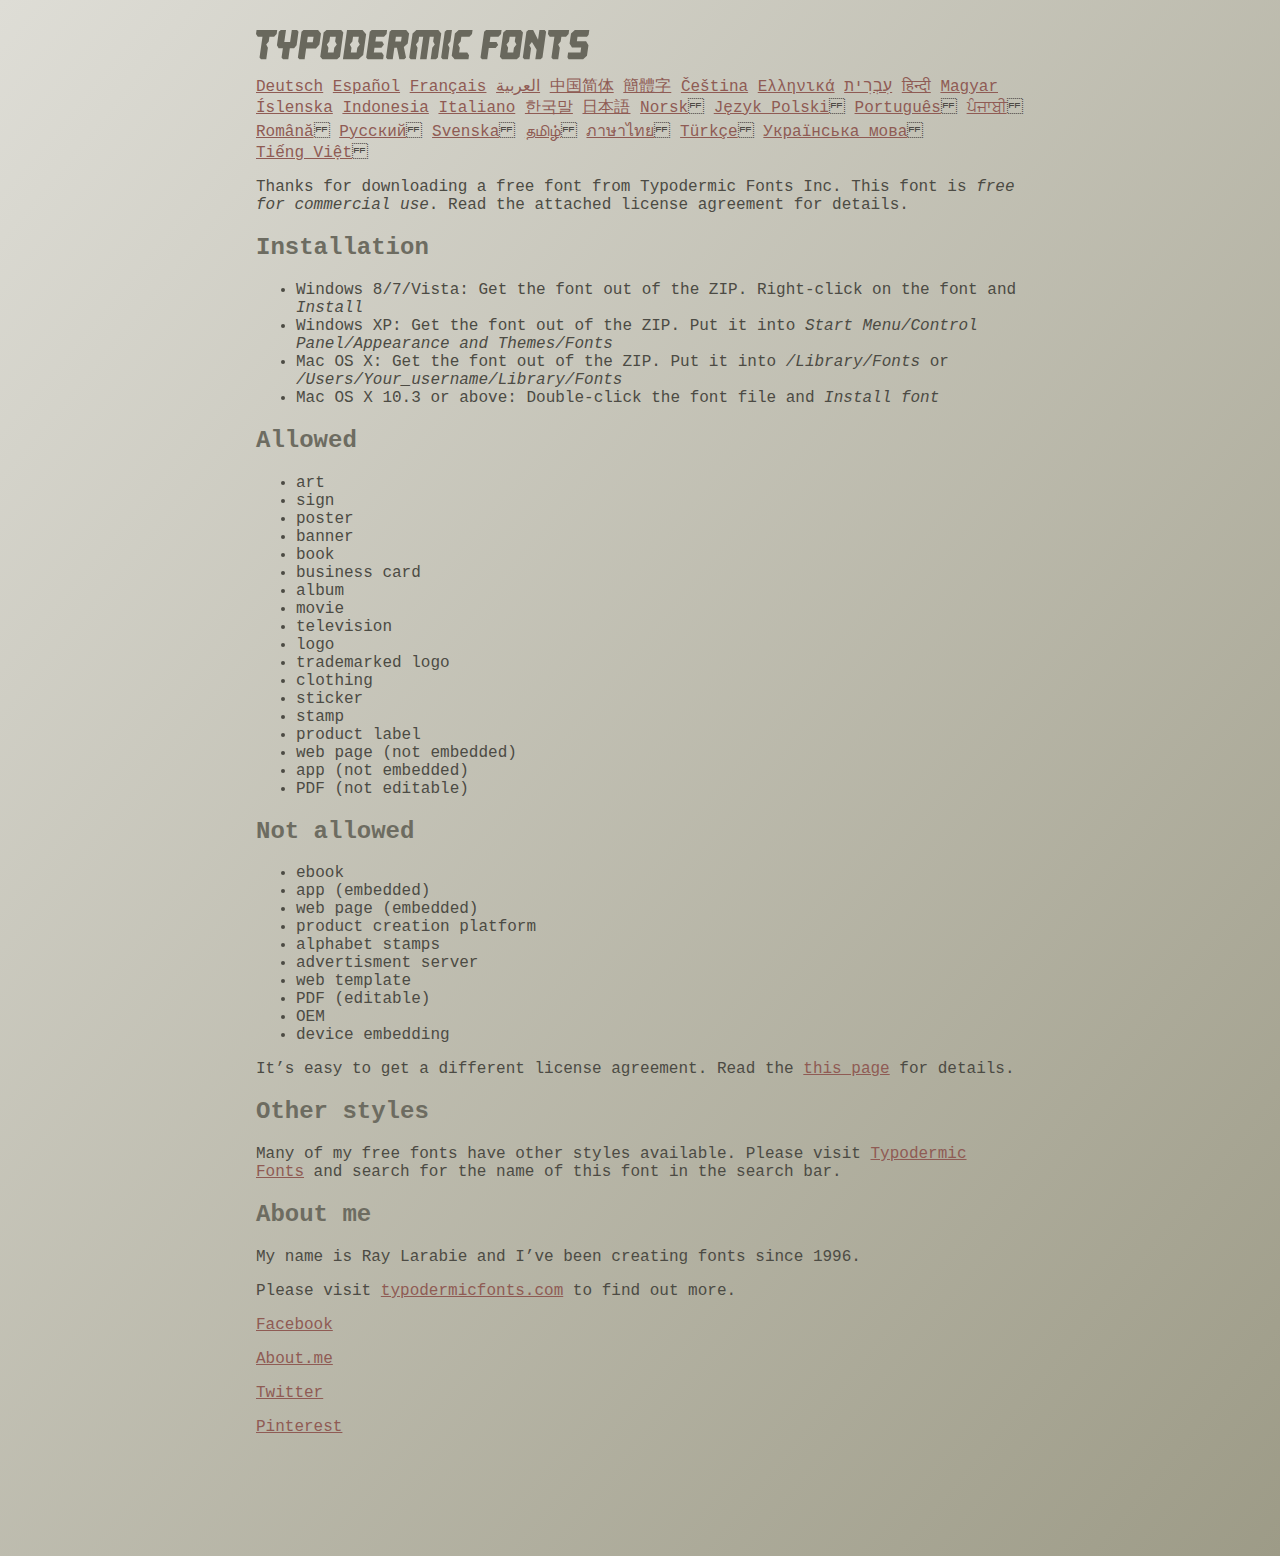
<file: slawse-01/WebContent/fonts/neuropol/read-this.html>
<head>
<meta http-equiv="Content-Type" content="text/html; charset=utf-8">
<title>Typodermic Fonts Inc. Freeware Font instructions 2014</title>
<style type="text/css">
body {
	margin:30px 20% 120px 20%;
	padding:0px;
	font-family:Consolas, Courier, sans-serif;
	color:#4c4b44;
	background-color:#c2c1b3;

/* IE10 Consumer Preview */ 
background-image: -ms-linear-gradient(top left, #DEDDD6 0%, #9D9B87 100%);

/* Mozilla Firefox */ 
background-image: -moz-linear-gradient(top left, #DEDDD6 0%, #9D9B87 100%);

/* Opera */ 
background-image: -o-linear-gradient(top left, #DEDDD6 0%, #9D9B87 100%);

/* Webkit (Safari/Chrome 10) */ 
background-image: -webkit-gradient(linear, left top, right bottom, color-stop(0, #DEDDD6), color-stop(1, #9D9B87));

/* Webkit (Chrome 11+) */ 
background-image: -webkit-linear-gradient(top left, #DEDDD6 0%, #9D9B87 100%);

/* W3C Markup, IE10 Release Preview */ 
background-image: linear-gradient(to bottom right, #DEDDD6 0%, #9D9B87 100%);

	}
h2 {color:#6d6c61;}
a {color:#8f5b54;}
a:hover {color:#ffffff; background-color:#9a998c;}
</style>
</head>

<body>

<svg width="350px" height="30px">
	<path fill="#69685D" d="M0,4.006L0.554,0h20.674l-0.553,4.006l-2.559,2.772h-4.688l-0.682,4.816l-2.515,3.026l1.663,3.07
		l-1.62,11.594H4.987l-1.448-1.79l2.94-20.716H1.791L0,4.006z"/>
	<path fill="#69685D" d="M35.8,0h5.285l1.408,1.791l-1.876,13.343l-2.515,3.111h-4.264l-1.534,11.04h-5.286l-1.449-1.79l1.322-9.25
		h-4.263l-1.705-3.111l1.875-13.343L24.76,0h5.242l-1.706,12.064h5.799L35.8,0z"/>
	<path fill="#69685D" d="M62.09,0l2.899,3.453L63.412,14.58l-3.496,3.962h-9.805l-1.491,10.742h-5.244l-1.493-1.79l3.625-25.704
		L47.469,0H62.09z M50.965,12.362h5.797l0.81-5.583h-5.799L50.965,12.362z"/>
	<path fill="#69685D" d="M64.256,26.642l3.367-24.041L70.523,0h14.664l2.132,2.601l-3.368,24.041l-2.856,2.643H66.431L64.256,26.642
		z M73.335,11.595l-2.514,3.026l1.663,3.07l-0.683,4.816H77.6l0.68-4.816l2.516-3.07l-1.663-3.026l0.681-4.816h-5.796L73.335,11.595
		z"/>
	<path fill="#69685D" d="M86.926,29.285L91.017,0h15.518l3.581,4.307l-2.899,20.673l-4.774,4.305H86.926z M96.345,11.595
		l-2.515,3.026l1.664,3.07l-0.683,4.816h5.798l0.681-4.816l2.516-3.07l-1.663-3.026l0.681-4.816h-5.796L96.345,11.595z"/>
	<path fill="#69685D" d="M127.114,29.285h-15.473l-1.492-1.79l3.624-25.704L115.731,0h15.389l-0.554,4.006l-2.557,2.772h-7.971
		l-0.684,4.816h6.906l1.662,3.026l-2.515,3.111h-6.905l-0.683,4.775h8.057l1.791,2.771L127.114,29.285z"/>
	<path fill="#69685D" d="M150.21,0l2.898,3.453l-1.405,9.977l-3.881,3.452l2.217,10.613l-1.748,1.79h-4.944l-2.387-11.553h-2.6
		l-1.622,11.553h-5.241l-1.493-1.79l3.624-25.704L135.588,0H150.21z M145.691,6.779h-5.796l-0.683,4.816h5.799L145.691,6.779z"/>
	<path fill="#69685D" d="M159.92,29.285h-5.242l-1.492-1.79l3.41-24.042L160.432,0h21.911l2.897,3.453l-3.409,24.042l-1.876,1.79
		h-5.284l1.617-11.594l2.517-3.07l-1.662-3.026l0.681-4.816h-4.092l-3.154,22.506h-6.522l3.155-22.506h-4.134l-0.683,4.816
		l-2.515,3.026l1.663,3.07L159.92,29.285z"/>
	<path fill="#69685D" d="M191.879,29.285h-5.244l-1.492-1.79l3.624-25.704L190.728,0h5.242l-1.619,11.595l-2.516,3.026l1.663,3.07
		L191.879,29.285z"/>
	<path fill="#69685D" d="M213.018,25.279l-0.554,4.006h-13.854l-2.899-3.494l3.156-22.338L202.702,0h13.854l-0.555,4.006
		l-2.558,2.772h-8.1l-0.683,4.816l-2.515,3.026l1.663,3.07l-0.683,4.816h8.1L213.018,25.279z"/>
	<path fill="#69685D" d="M226.007,29.285l-1.492-1.79l3.624-25.704L230.1,0h15.473l-0.554,4.006l-2.557,2.772h-8.058l-0.724,5.115
		h6.818l1.664,3.07l-2.557,3.11h-6.82l-1.535,11.211H226.007z"/>
	<path fill="#69685D" d="M243.903,26.642l3.368-24.041L250.17,0h14.663l2.131,2.601l-3.367,24.041l-2.855,2.643h-14.664
		L243.903,26.642z M252.983,11.595l-2.516,3.026l1.662,3.07l-0.681,4.816h5.796l0.684-4.816l2.515-3.07l-1.664-3.026l0.684-4.816
		h-5.798L252.983,11.595z"/>
	<path fill="#69685D" d="M280.639,19.822l-4.731-7.758l-2.516,3.069l1.662,3.069l-1.533,11.082h-5.244l-1.493-1.79l3.626-25.704
		L272.37,0h4.773l4.902,9.677L283.41,0h5.285l1.407,1.791l-3.623,25.704l-1.877,1.79h-5.285L280.639,19.822z"/>
	<path fill="#69685D" d="M291.926,4.006L292.48,0h20.674l-0.554,4.006l-2.557,2.772h-4.691l-0.681,4.816l-2.516,3.026l1.664,3.07
		l-1.621,11.594h-5.285l-1.451-1.79l2.942-20.716h-4.689L291.926,4.006z"/>
	<path fill="#69685D" d="M325.168,17.478h-9.209l-2.387-3.923l1.45-10.102L318.857,0h14.452l-0.682,4.86l-1.621,1.918h-9.506
		l-0.64,4.561h9.208l2.388,3.878l-1.493,10.572l-3.836,3.494h-14.579l-1.107-1.917l0.682-4.86h12.362L325.168,17.478z"/>
</svg>

<br>

<p translate="no">

<a href="http://translate.google.com/translate?hl=en&sl=en&tl=de&u=http://typodermicfonts.com/wp-content/uploads/2014/02/read-this.html&sandbox=0&usg=ALkJrhivq6___mill12Uw6fPvMWyJxstkw">Deutsch</a>

<a href="http://translate.google.com/translate?hl=en&sl=en&tl=es&u=http://typodermicfonts.com/wp-content/uploads/2014/02/read-this.html&sandbox=0&usg=ALkJrhjAt3cpinDeMTX6Ro8UcZFqaE8K5Q">Español</a>

<a href="http://translate.google.com/translate?hl=en&sl=en&tl=fr&u=http://typodermicfonts.com/wp-content/uploads/2014/02/read-this.html&sandbox=0&usg=ALkJrhjObLPhFyyhwigF-dBoOZ3eXYdDsw">Français</a>

<a href="http://translate.google.com/translate?hl=en&sl=en&tl=ar&u=http://typodermicfonts.com/wp-content/uploads/2014/02/read-this.html&sandbox=0&usg=ALkJrhg2hs-st3zodt-AjmoeuPHfyJsTEg">العربية</a>

<a href="http://translate.google.com/translate?hl=en&sl=en&tl=zh-CN&u=http://typodermicfonts.com/wp-content/uploads/2014/02/read-this.html&sandbox=0&usg=ALkJrhiilVnjG1Ks0DN7UyRqbKExhxAT-Q">中国简体</a>

<a href="http://translate.google.com/translate?hl=en&sl=en&tl=zh-TW&u=http://typodermicfonts.com/wp-content/uploads/2014/02/read-this.html&sandbox=0&usg=ALkJrhiSCPRAYToARlHI4kxIK9eCIFKQhw">簡體字</a>

<a href="http://translate.google.com/translate?hl=en&sl=en&tl=cs&u=http://typodermicfonts.com/wp-content/uploads/2014/02/read-this.html&sandbox=0&usg=ALkJrhj3z2HOOmCXLT-ApYW2SCeBvTGvTA">Čeština</a>

<a href="http://translate.google.com/translate?hl=en&sl=en&tl=el&u=http://typodermicfonts.com/wp-content/uploads/2014/02/read-this.html&sandbox=0&usg=ALkJrhhoORG-43TvZ2NVrll3T0oyOZE0VA">Ελληνικά</a>

<a href="http://translate.google.com/translate?hl=en&sl=en&tl=iw&u=http://typodermicfonts.com/wp-content/uploads/2014/02/read-this.html&sandbox=0&usg=ALkJrhiP4kLXdDxVNuV6-9tHJ8Tbt-1xKw">עִבְרִית</a>

<a href="http://translate.google.com/translate?hl=en&sl=en&tl=hi&u=http://typodermicfonts.com/wp-content/uploads/2014/02/read-this.html&sandbox=0&usg=ALkJrhhJmUufReWrMTSaGKPPOqV7q5jpGQ">हिन्दी</a>

<a href="http://translate.google.com/translate?hl=en&sl=en&tl=hu&u=http://typodermicfonts.com/wp-content/uploads/2014/02/read-this.html&sandbox=0&usg=ALkJrhgfcL_UwP3jkr6Vvq35rkhETFuTug">Magyar</a>

<a href="http://translate.google.com/translate?hl=en&sl=en&tl=is&u=http://typodermicfonts.com/wp-content/uploads/2014/02/read-this.html&sandbox=0&usg=ALkJrhjpK9lELyRP50Vv3RNgqCJDb6d-GQ">Íslenska</a>

<a href="http://translate.google.com/translate?hl=en&sl=en&tl=id&u=http://typodermicfonts.com/wp-content/uploads/2014/02/read-this.html&sandbox=0&usg=ALkJrhiExV3gmyXBUVqcwNiGiUWQSRrgIQ">Indonesia</a>

<a href="http://translate.google.com/translate?hl=en&sl=en&tl=it&u=http://typodermicfonts.com/wp-content/uploads/2014/02/read-this.html&sandbox=0&usg=ALkJrhgMr2_uulaLYRSFz8C34rtcbN6XEg">Italiano</a>

<a href="http://translate.google.com/translate?hl=en&sl=en&tl=ko&u=http://typodermicfonts.com/wp-content/uploads/2014/02/read-this.html&sandbox=0&usg=ALkJrhhl_nNXiOMIiBERq879UXH1XYfZGw">한국말</a>

<a href="http://translate.google.com/translate?hl=en&ie=UTF8&prev=_t&sl=en&tl=ja&u=http://typodermicfonts.com/wp-content/uploads/2014/02/read-this.html&sandbox=0&usg=ALkJrhi2FvSFgSUub72-Sq2moIRAosCiLA">日本語</a>

<a href="http://translate.google.com/translate?hl=en&sl=en&tl=no&u=http://typodermicfonts.com/wp-content/uploads/2014/02/read-this.html&sandbox=0&usg=ALkJrhhnf9AGd5hfxwA04e1w-tfYPha1ww">Norsk</a>
<a href="http://translate.google.com/translate?hl=en&sl=en&tl=pl&u=http://typodermicfonts.com/wp-content/uploads/2014/02/read-this.html&sandbox=0&usg=ALkJrhjZTe5eJRrZffLe0zgqEHPrMb8pOQ">Język&nbsp;Polski</a>
<a href="http://translate.google.com/translate?hl=en&sl=en&tl=pt-BR&u=http://typodermicfonts.com/wp-content/uploads/2014/02/read-this.html&sandbox=0&usg=ALkJrhg-zp3i6AcZCv02ONjZ5YvkcCFDBw">Português</a>
<a href="http://translate.google.com/translate?hl=en&sl=en&tl=pa&u=http://typodermicfonts.com/wp-content/uploads/2014/02/read-this.html&sandbox=0&usg=ALkJrhhPEMoYvW59_DJT7y6fxgG2IMh23A">ਪੰਜਾਬੀ</a>
<a href="http://translate.google.com/translate?hl=en&sl=en&tl=ro&u=http://typodermicfonts.com/wp-content/uploads/2014/02/read-this.html&sandbox=0&usg=ALkJrhgD0R8zxuQQh-YmFpQTJdvjhAYm2A">Română</a>
<a href="http://translate.google.com/translate?hl=en&sl=en&tl=ru&u=http://typodermicfonts.com/wp-content/uploads/2014/02/read-this.html&sandbox=0&usg=ALkJrhgI6c7Pd-FCcipT4xc2NPTefj5JJg">Русский</a>
<a href="http://translate.google.com/translate?hl=en&sl=en&tl=sv&u=http://typodermicfonts.com/wp-content/uploads/2014/02/read-this.html&sandbox=0&usg=ALkJrhhA8gW_-rjCbZQ5TK46zFMB3_StEQ">Svenska</a>
<a href="http://translate.google.com/translate?hl=en&sl=en&tl=ta&u=http://typodermicfonts.com/wp-content/uploads/2014/02/read-this.html&sandbox=0&usg=ALkJrhiwxxCEPzu3pHBXP-fbTZaOzYqe3g">தமிழ்</a>
<a href="http://translate.google.com/translate?hl=en&sl=en&tl=th&u=http://typodermicfonts.com/wp-content/uploads/2014/02/read-this.html&sandbox=0&usg=ALkJrhjP1N1DRUB1M81k5mi5KnRtt5C2-Q">ภาษาไทย</a>
<a href="http://translate.google.com/translate?hl=en&sl=en&tl=tr&u=http://typodermicfonts.com/wp-content/uploads/2014/02/read-this.html&sandbox=0&usg=ALkJrhiTYbD039OWznCcGyQnMy89_v-1gA">Türkçe</a>
<a href="http://translate.google.com/translate?hl=en&sl=en&tl=uk&u=http%3A%2F%2Ftypodermicfonts.com%2Fwp-content%2Fuploads%2F2014%2F02%2Fread-this.html">Українська&nbsp;мова</a>
<a href="http://translate.google.com/translate?hl=en&sl=en&tl=vi&u=http://typodermicfonts.com/wp-content/uploads/2014/02/read-this.html&sandbox=0&usg=ALkJrhirTQPOLCZognLpxOvJQT_158y07A">Tiếng&nbsp;Việt</a>
</p>


<p>Thanks for downloading a free font from <span translate="no">Typodermic Fonts Inc.</span> This font is <em>free for commercial use</em>. Read the attached license agreement for details.</p>


<h2>Installation</h2>

<ul>
<li>Windows 8/7/Vista: Get the font out of the ZIP. Right-click on the font and <em>Install</em>
<li>Windows XP: Get the font out of the ZIP. Put it into <cite translate="no">Start Menu/Control Panel/Appearance and Themes/Fonts</cite>
<li>Mac OS X: Get the font out of the ZIP. Put it into <cite translate="no">/Library/Fonts</cite> or <cite translate="no">/Users/Your_username/Library/Fonts</cite>
<li>Mac OS X 10.3 or above: Double-click the font file and <em>Install font</em>
</ul>


<h2>Allowed</h2>

<ul>
<li>art
<li>sign
<li>poster
<li>banner
<li>book
<li>business card
<li>album
<li>movie
<li>television
<li>logo
<li>trademarked logo
<li>clothing
<li>sticker
<li>stamp
<li>product label
<li>web page (not embedded)
<li>app (not embedded)
<li>PDF (not editable)
</ul>

<h2>Not allowed</h2>

<ul>
<li>ebook
<li>app (embedded)
<li>web page (embedded)
<li>product creation platform
<li>alphabet stamps
<li>advertisment server
<li>web template
<li>PDF (editable)
<li>OEM
<li>device embedding
</ul>

<p>It&rsquo;s easy to get a different license agreement. Read the <a href="http://typodermicfonts.com/custom/">this page</a> for details.</p>

<h2>Other styles</h2>

<p>Many of my free fonts have other styles available. Please visit <a href="http://typodermicfonts.com">Typodermic Fonts</a> and search for the name of this font in the search bar.</p>


<h2>About me</h2>

<p>My name is <span translate="no">Ray Larabie</span> and I&rsquo;ve been creating fonts since 1996.</p>

<p>Please visit <a href="http://typodermicfonts.com">typodermicfonts.com</a> to find out more.</p>

<p translate="no"><a href="https://www.facebook.com/pages/Typodermic-Fonts/7153899975">Facebook</a></p>
<p translate="no"><a href="http://about.me/raylarabie/#">About.me</a></p>
<p translate="no"><p><a href="https://twitter.com/typodermic">Twitter</a></p>
<p translate="no"><p><a href="http://www.pinterest.com/plywood747/">Pinterest</a></p>

</body>
</file>
